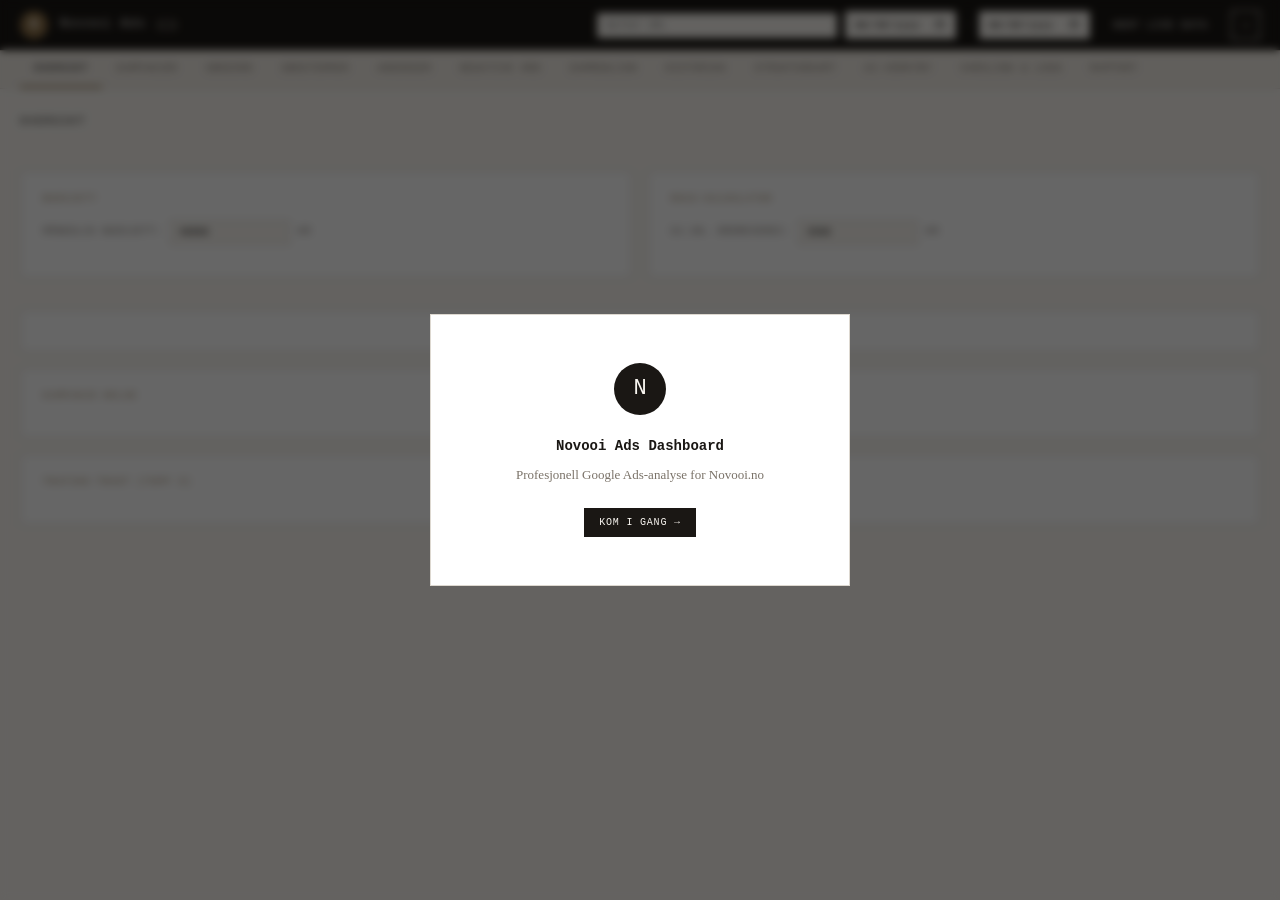
<file: index.html>
<!DOCTYPE html>
<html lang="no">
<head>
  <meta charset="UTF-8">
  <meta http-equiv="refresh" content="0;url=pages/dashboard.html">
  <title>Novooi Ads</title>
</head>
<body>
  <a href="pages/dashboard.html">Gå til dashboard</a>
</body>
</html>
</file>
<file: css/main.css>
/* ═══════════════════════════════════════════════════════════════
   Novooi Ads Dashboard — main.css
   Bugfikser: var(--green)→var(--good), var(--red)→var(--bad),
              var(--orange)→var(--warn), var(--taupe)→var(--ink3),
              var(--warm)→var(--bg), var(--cream)→var(--bg2)
═══════════════════════════════════════════════════════════════ */

/* ═══ CSS-VARIABLER (lys tema) ══════════════════════════════════ */
:root {
  --bg:       #f9f6f1;
  --bg2:      #f2ede6;
  --bg3:      #ece5da;
  --surface:  #ffffff;
  --border:   #ddd8d0;
  --border2:  #c8c0b4;
  --ink:      #1a1714;
  --ink2:     #3d3830;
  --ink3:     #7a7268;
  --accent:   #8b6f47;
  --accent2:  #6b5035;
  --good:     #3d7a50;
  --warn:     #b07830;
  --bad:      #8b3535;
  --mono:     'Courier New', Courier, monospace;
  --serif:    Georgia, 'Times New Roman', serif;
  --radius:   4px;
  --shadow:   0 1px 4px rgba(0,0,0,.08);
}

/* ═══ MØRKT TEMA ════════════════════════════════════════════════ */
[data-theme="dark"] {
  --bg:      #141210;
  --bg2:     #1c1916;
  --bg3:     #252018;
  --surface: #1c1916;
  --border:  #2e2820;
  --border2: #3e3628;
  --ink:     #f0ebe3;
  --ink2:    #c8bfb2;
  --ink3:    #7a7268;
  --accent:  #c8a060;
  --accent2: #e0b878;
  --good:    #5aaa70;
  --warn:    #d8a050;
  --bad:     #c85050;
}

/* ═══ RESET ═════════════════════════════════════════════════════ */
*, *::before, *::after { box-sizing: border-box; }
html { font-size: 14px; }
body {
  margin: 0;
  font-family: var(--serif);
  background: var(--bg);
  color: var(--ink);
  line-height: 1.6;
  -webkit-font-smoothing: antialiased;
}
a { color: var(--accent); text-decoration: none; }
a:hover { text-decoration: underline; }

/* ═══ TOPBAR ════════════════════════════════════════════════════ */
.topbar {
  position: sticky;
  top: 0;
  z-index: 100;
  display: flex;
  align-items: center;
  justify-content: space-between;
  gap: 12px;
  padding: 10px 20px;
  background: var(--ink);
  color: var(--bg);
  border-bottom: 1px solid var(--border2);
  flex-wrap: wrap;
}
.tb-left  { display: flex; align-items: center; gap: 12px; }
.tb-right { display: flex; align-items: center; gap: 8px; flex-wrap: wrap; }
.tb-logo  {
  width: 28px; height: 28px; border-radius: 50%;
  background: var(--accent); color: var(--bg);
  display: flex; align-items: center; justify-content: center;
  font-family: var(--mono); font-size: 13px; font-weight: 700;
}
.tb-brand { font-family: var(--mono); font-size: 12px; letter-spacing: .12em; color: var(--bg); }
.tb-status {
  font-family: var(--mono); font-size: 10px; color: var(--ink3);
  padding: 3px 8px; border: 1px solid var(--border2);
}
.tb-status.ok  { color: var(--good); border-color: var(--good); }
.tb-status.err { color: var(--bad);  border-color: var(--bad); }

/* ═══ NAVIGASJON ════════════════════════════════════════════════ */
.main-nav {
  display: flex;
  gap: 0;
  overflow-x: auto;
  background: var(--bg2);
  border-bottom: 1px solid var(--border);
  padding: 0 20px;
  scrollbar-width: none;
}
.main-nav::-webkit-scrollbar { display: none; }
.nav-btn {
  background: none; border: none; cursor: pointer;
  font-family: var(--mono); font-size: 10px;
  letter-spacing: .08em; text-transform: uppercase;
  color: var(--ink3); padding: 12px 14px;
  border-bottom: 2px solid transparent;
  white-space: nowrap; transition: color .15s, border-color .15s;
}
.nav-btn:hover  { color: var(--ink); }
.nav-btn.active { color: var(--ink); border-bottom-color: var(--accent); }

/* ═══ LAYOUT ════════════════════════════════════════════════════ */
.main-content { max-width: 1280px; margin: 0 auto; padding: 24px 20px 60px; }
.page-section { display: none; }
.page-section.active { display: block; }
.page-header {
  display: flex; align-items: center; justify-content: space-between;
  flex-wrap: wrap; gap: 12px; margin-bottom: 24px;
}
.page-title {
  font-family: var(--mono); font-size: 11px; letter-spacing: .15em;
  text-transform: uppercase; color: var(--ink); font-weight: 400; margin: 0;
}
.page-actions { display: flex; align-items: center; gap: 8px; flex-wrap: wrap; }
.two-col { display: grid; grid-template-columns: 1fr 1fr; gap: 16px; margin-bottom: 16px; }
@media (max-width: 760px) { .two-col { grid-template-columns: 1fr; } }

/* ═══ BLOKKER ═══════════════════════════════════════════════════ */
.block {
  background: var(--surface);
  border: 1px solid var(--border);
  padding: 20px 22px;
  margin-bottom: 16px;
}
.block-title {
  font-family: var(--mono); font-size: 9px; letter-spacing: .15em;
  text-transform: uppercase; color: var(--accent); margin-bottom: 14px;
}

/* ═══ KNAPPER ═══════════════════════════════════════════════════ */
.btn {
  display: inline-flex; align-items: center; gap: 6px;
  font-family: var(--mono); font-size: 10px; letter-spacing: .08em;
  text-transform: uppercase; padding: 8px 14px;
  border: 1px solid var(--border); cursor: pointer;
  transition: background .15s, color .15s, border-color .15s;
  white-space: nowrap; background: var(--bg2); color: var(--ink);
}
.btn:disabled { opacity: .5; cursor: not-allowed; }
.btn:hover:not(:disabled) { background: var(--bg3); border-color: var(--border2); }
.btn-primary { background: var(--ink); color: var(--bg); border-color: var(--ink); }
.btn-primary:hover:not(:disabled) { background: var(--ink2); border-color: var(--ink2); }
.btn-secondary { background: var(--accent); color: var(--bg); border-color: var(--accent); }
.btn-secondary:hover:not(:disabled) { background: var(--accent2); border-color: var(--accent2); }
.btn-ghost { background: transparent; border-color: var(--border); color: var(--ink3); }
.btn-ghost:hover:not(:disabled) { background: var(--bg2); color: var(--ink); }
.btn-icon { padding: 8px 10px; }
.btn-sm { padding: 5px 10px; font-size: 9px; }

/* ═══ INPUTS ════════════════════════════════════════════════════ */
.input {
  font-family: var(--mono); font-size: 11px;
  background: var(--bg); border: 1px solid var(--border);
  color: var(--ink); padding: 8px 10px;
  transition: border-color .15s;
}
.input:focus { outline: none; border-color: var(--accent); }
.input-sm { padding: 6px 8px; font-size: 10px; }
select.input { cursor: pointer; }

/* ═══ STATUS-INDIKATORER ════════════════════════════════════════ */
.status {
  font-family: var(--mono); font-size: 10px; letter-spacing: .06em;
  color: var(--ink3); margin-top: 8px; display: none;
}
.status.on     { display: block; }
.status.on.ok  { color: var(--good); }
.status.on.err { color: var(--bad); }

/* ═══ BADGES ════════════════════════════════════════════════════ */
.badge {
  display: inline-block; font-family: var(--mono); font-size: 8px;
  letter-spacing: .08em; text-transform: uppercase;
  padding: 2px 6px; border: 1px solid;
}
.b-green  { color: var(--good); border-color: var(--good); background: color-mix(in srgb, var(--good) 8%, transparent); }
.b-orange { color: var(--warn); border-color: var(--warn); background: color-mix(in srgb, var(--warn) 8%, transparent); }
.b-red    { color: var(--bad);  border-color: var(--bad);  background: color-mix(in srgb, var(--bad)  8%, transparent); }
.b-gray   { color: var(--ink3); border-color: var(--border); }

/* ═══ TABELLER ══════════════════════════════════════════════════ */
.table-wrap { overflow-x: auto; -webkit-overflow-scrolling: touch; }
table { width: 100%; border-collapse: collapse; font-size: 13px; }
thead tr { background: var(--ink); }
thead th {
  padding: 8px 12px; text-align: left;
  font-family: var(--mono); font-size: 8px;
  letter-spacing: .1em; text-transform: uppercase;
  font-weight: 400; color: var(--bg); white-space: nowrap;
  cursor: pointer; user-select: none;
}
thead th:hover { background: var(--ink2); }
thead th.sort-asc::after  { content: ' ▲'; }
thead th.sort-desc::after { content: ' ▼'; }
tbody tr { border-bottom: 1px solid var(--border); transition: background .1s; }
tbody tr:hover { background: var(--bg2); }
tbody td { padding: 9px 12px; font-size: 13px; }
.mono { font-family: var(--mono); font-size: 12px; }
.table-search { min-width: 180px; }

/* Sone-farger (CTR, konv.rate) */
.zone-green  { color: var(--good); }
.zone-orange { color: var(--warn); }
.zone-red    { color: var(--bad); }

/* ═══ STATISTIKK-KORT ═══════════════════════════════════════════ */
.stats-grid { display: grid; grid-template-columns: repeat(auto-fit, minmax(180px, 1fr)); gap: 12px; margin-bottom: 16px; }
.stat-card {
  background: var(--surface); border: 1px solid var(--border);
  padding: 18px 20px; display: flex; flex-direction: column; gap: 4px;
}
.stat-value { font-family: var(--mono); font-size: 22px; font-weight: 700; color: var(--ink); }
.stat-label { font-family: var(--mono); font-size: 9px; letter-spacing: .1em; text-transform: uppercase; color: var(--ink3); }
.stat-bench { font-family: var(--mono); font-size: 10px; margin-top: 4px; }
.bench-good { color: var(--good); }
.bench-bad  { color: var(--bad); }
.bench-ok   { color: var(--ink3); }

/* ═══ BUDSJETT-SPOR ═════════════════════════════════════════════ */
.budget-track { height: 6px; background: var(--bg3); border: 1px solid var(--border); }
.budget-fill  { height: 100%; transition: width .4s; }

/* ═══ ROAS-GRID ══════════════════════════════════════════════════ */
.roas-grid { display: grid; grid-template-columns: repeat(3, 1fr); gap: 12px; }
.roas-card { text-align: center; padding: 12px; background: var(--bg2); border: 1px solid var(--border); }
.roas-val  { font-family: var(--mono); font-size: 18px; font-weight: 700; }
.roas-sub  { font-family: var(--mono); font-size: 9px; letter-spacing: .08em; text-transform: uppercase; color: var(--ink3); margin-top: 4px; }

/* ═══ SJEKKLISTE ════════════════════════════════════════════════ */
.check-item  { display: flex; align-items: flex-start; gap: 10px; padding: 8px 0; border-bottom: 1px solid var(--border); }
.check-dot   { width: 8px; height: 8px; border-radius: 50%; flex-shrink: 0; margin-top: 5px; }
.check-text  { font-size: 13px; line-height: 1.5; }

/* ═══ HELSESKÅR ══════════════════════════════════════════════════ */
.health-grid  { display: grid; grid-template-columns: repeat(auto-fit, minmax(140px, 1fr)); gap: 10px; }
.health-card  { background: var(--bg2); border: 1px solid var(--border); padding: 14px; text-align: center; }
.health-name  { font-family: var(--mono); font-size: 10px; color: var(--ink3); margin-bottom: 8px; line-height: 1.3; }
.health-score { font-family: var(--mono); font-size: 28px; font-weight: 700; }
.health-label { font-family: var(--mono); font-size: 9px; color: var(--ink3); }
.score-green  { color: var(--good); }
.score-orange { color: var(--warn); }
.score-red    { color: var(--bad); }

/* ═══ TRAKT ══════════════════════════════════════════════════════ */
.funnel-campaign { font-family: var(--mono); font-size: 10px; color: var(--accent); margin-bottom: 8px; }
.funnel-row      { display: flex; align-items: center; gap: 8px; margin-bottom: 6px; }
.funnel-label    { font-family: var(--mono); font-size: 9px; width: 60px; flex-shrink: 0; color: var(--ink3); }
.funnel-bar-wrap { flex: 1; background: var(--bg3); height: 10px; border: 1px solid var(--border); }
.funnel-bar      { height: 100%; background: var(--accent); transition: width .4s; }
.funnel-val      { font-family: var(--mono); font-size: 10px; width: 50px; text-align: right; }

/* ═══ SØKEORD-GRUPPER ════════════════════════════════════════════ */
.kw-group { border: 1px solid var(--border); margin-bottom: 8px; }
.kw-group-header {
  display: flex; align-items: center; justify-content: space-between;
  padding: 12px 16px; cursor: pointer; background: var(--bg2);
  user-select: none;
}
.kw-group-header:hover { background: var(--bg3); }
.kw-group-name  { font-family: var(--mono); font-size: 11px; font-weight: 600; }
.kw-group-meta  { font-family: var(--mono); font-size: 10px; color: var(--ink3); }
.kw-group-table { overflow: hidden; max-height: 0; overflow-x: auto; transition: max-height .25s; }
.kw-group-table.open { max-height: 2000px; }

/* ═══ STRUKTURKART ═══════════════════════════════════════════════ */
.camp-node   { border: 1px solid var(--border); margin-bottom: 8px; }
.camp-header {
  display: flex; align-items: center; justify-content: space-between;
  padding: 12px 16px; cursor: pointer; background: var(--bg2);
  user-select: none;
}
.camp-header:hover { background: var(--bg3); }
.camp-name   { font-family: var(--mono); font-size: 11px; font-weight: 600; }
.camp-meta   { font-family: var(--mono); font-size: 10px; color: var(--ink3); }
.camp-toggle { font-family: var(--mono); font-size: 12px; color: var(--ink3); margin-left: 8px; }
.ag-list     { overflow: hidden; max-height: 0; transition: max-height .25s; }
.ag-list.open { max-height: 9999px; }
.ag-node     { border-top: 1px solid var(--border); }
.ag-header   {
  display: flex; align-items: center; justify-content: space-between;
  padding: 8px 16px 8px 32px; cursor: pointer; background: var(--surface);
}
.ag-header:hover { background: var(--bg2); }
.ag-name     { font-family: var(--mono); font-size: 10px; }
.ag-meta     { font-family: var(--mono); font-size: 9px; color: var(--ink3); }
.kw-list     { overflow: hidden; max-height: 0; transition: max-height .2s; padding: 0 16px 0 48px; }
.kw-list.open { max-height: 2000px; padding-bottom: 8px; }
.kw-row      { display: flex; align-items: center; gap: 8px; padding: 4px 0; font-size: 12px; }
.kw-text     { font-weight: 500; flex: 1; }
.kw-badge    { font-family: var(--mono); font-size: 9px; color: var(--ink3); border: 1px solid var(--border); padding: 1px 5px; }

/* ═══ ACCORDION ══════════════════════════════════════════════════ */
.ai-accordion    { border: 1px solid var(--border); margin-bottom: 6px; }
.ai-acc-header   { display: flex; align-items: center; gap: 10px; padding: 12px 14px; cursor: pointer; user-select: none; }
.ai-acc-header:hover { background: var(--bg2); }
.ai-acc-type     { width: 4px; height: 20px; flex-shrink: 0; }
.ai-acc-title    { flex: 1; font-size: 13px; font-weight: 500; }
.ai-acc-arrow    { font-family: var(--mono); font-size: 10px; color: var(--ink3); }
.ai-acc-body     { overflow: hidden; max-height: 0; padding: 0 14px; transition: max-height .2s, padding .2s; }
.ai-acc-body.open { max-height: 1000px; padding: 12px 14px 16px; border-top: 1px solid var(--border); }
.ai-acc-desc     { font-size: 14px; line-height: 1.6; margin-bottom: 12px; }
.ai-acc-action   { border-left: 3px solid var(--border); padding-left: 12px; margin-bottom: 10px; }
.ai-acc-action-label { font-family: var(--mono); font-size: 9px; letter-spacing: .08em; text-transform: uppercase; color: var(--ink3); margin-bottom: 4px; }
.ai-acc-action-text  { font-size: 13px; line-height: 1.5; }
.ai-acc-tags     { display: flex; flex-wrap: wrap; gap: 6px; margin-top: 10px; }
.ai-acc-tag      {
  font-family: var(--mono); font-size: 10px;
  padding: 3px 8px; background: var(--bg2); border: 1px solid var(--border);
  cursor: pointer; transition: background .1s;
}
.ai-acc-tag:hover { background: var(--accent); color: var(--bg); border-color: var(--accent); }

/* ═══ ANALYSE-SEKSJONER ═════════════════════════════════════════ */
.analysis-section { margin-bottom: 20px; }
.analysis-label   { display: inline-block; font-family: var(--mono); font-size: 9px; letter-spacing: .1em; text-transform: uppercase; padding: 2px 8px; margin-bottom: 10px; }
.analysis-label.improve  { background: color-mix(in srgb, var(--warn) 12%, transparent); color: var(--warn); }
.analysis-label.strategic { background: color-mix(in srgb, var(--good) 12%, transparent); color: var(--good); }
.analysis-item   { padding: 10px 0; border-bottom: 1px solid var(--border); }
.analysis-item-title { font-weight: 600; margin-bottom: 4px; }
.analysis-item-body  { font-size: 13px; line-height: 1.6; color: var(--ink2); }

/* ═══ KAMPANJESTRUKTUR ══════════════════════════════════════════ */
.cs-wrap { display: flex; flex-direction: column; gap: 16px; }
.cs-summary { display: flex; gap: 20px; flex-wrap: wrap; margin-bottom: 8px; }
.cs-summary-item { text-align: center; }
.cs-summary-val  { font-family: var(--mono); font-size: 24px; font-weight: 700; }
.cs-summary-label { font-family: var(--mono); font-size: 9px; text-transform: uppercase; letter-spacing: .08em; color: var(--ink3); }
.cs-budget-note  { font-family: var(--mono); font-size: 11px; color: var(--ink3); padding: 10px 14px; background: var(--bg2); border: 1px solid var(--border); }
.cs-campaign     { border: 1px solid var(--border); }
.cs-camp-header  { display: flex; align-items: flex-start; justify-content: space-between; padding: 16px; background: var(--bg2); }
.cs-camp-left    { flex: 1; }
.cs-camp-type    { font-family: var(--mono); font-size: 9px; letter-spacing: .1em; text-transform: uppercase; padding: 2px 8px; border: 1px solid; margin-bottom: 8px; display: inline-block; }
.cs-camp-type-search  { color: var(--accent); border-color: var(--accent); }
.cs-camp-type-pmax    { color: var(--good);   border-color: var(--good); }
.cs-camp-type-display { color: var(--warn);   border-color: var(--warn); }
.cs-camp-name    { font-size: 15px; font-weight: 600; }
.cs-camp-desc    { font-size: 12px; color: var(--ink3); margin-top: 4px; }
.cs-camp-budget  { text-align: right; }
.cs-camp-budget-val   { font-family: var(--mono); font-size: 16px; font-weight: 700; }
.cs-camp-budget-label { font-family: var(--mono); font-size: 9px; text-transform: uppercase; color: var(--ink3); }
.cs-camp-body    { padding: 16px; }
.cs-adgroups     { display: grid; grid-template-columns: repeat(auto-fit, minmax(220px, 1fr)); gap: 12px; }
.cs-ag           { background: var(--bg2); border: 1px solid var(--border); padding: 12px; }
.cs-ag-name      { font-weight: 600; font-size: 13px; margin-bottom: 4px; }
.cs-ag-desc      { font-size: 12px; color: var(--ink3); margin-bottom: 8px; }
.cs-kw-label     { font-family: var(--mono); font-size: 8px; letter-spacing: .1em; text-transform: uppercase; color: var(--ink3); margin: 8px 0 4px; }
.cs-kw-list      { display: flex; flex-wrap: wrap; gap: 4px; }
.cs-kw           { font-family: var(--mono); font-size: 10px; padding: 2px 6px; border: 1px solid var(--border); }
.cs-kw.exact     { border-color: var(--accent); color: var(--accent); }
.cs-kw.phrase    { border-color: var(--warn);   color: var(--warn); }
.cs-kw.broad     { border-color: var(--ink3);   color: var(--ink3); }
.cs-products     { display: flex; flex-wrap: wrap; gap: 4px; }
.cs-product      { font-family: var(--mono); font-size: 10px; padding: 2px 6px; background: var(--bg3); border: 1px solid var(--border); }
.cs-ad-preview   { background: var(--surface); border: 1px solid var(--border); padding: 10px; margin-top: 8px; }
.cs-ad-url       { font-family: var(--mono); font-size: 9px; color: var(--good); margin-bottom: 2px; }
.cs-ad-headline  { font-size: 13px; font-weight: 600; color: var(--accent); }
.cs-ad-desc      { font-size: 11px; color: var(--ink3); margin-top: 4px; line-height: 1.4; }

/* ═══ CHAT ═══════════════════════════════════════════════════════ */
.chat-container  { max-height: 400px; overflow-y: auto; display: flex; flex-direction: column; gap: 12px; padding: 4px 0; }
.chat-msg        { display: flex; }
.chat-user       { justify-content: flex-end; }
.chat-assistant  { justify-content: flex-start; }
.chat-bubble     {
  max-width: 80%; font-size: 13px; line-height: 1.6; padding: 10px 14px;
  border: 1px solid var(--border);
}
.chat-user .chat-bubble      { background: var(--ink); color: var(--bg); }
.chat-assistant .chat-bubble { background: var(--bg2); }

/* ═══ HISTORIKK-GRAFER ══════════════════════════════════════════ */
.hist-charts-grid  { display: grid; grid-template-columns: repeat(auto-fit, minmax(280px, 1fr)); gap: 16px; }
.hist-chart-wrap   { background: var(--surface); border: 1px solid var(--border); padding: 16px; }
.hist-chart-title  { font-family: var(--mono); font-size: 9px; letter-spacing: .1em; text-transform: uppercase; color: var(--ink3); margin-bottom: 8px; }

/* ═══ LOGG ═══════════════════════════════════════════════════════ */
.log-container { max-height: 320px; overflow-y: auto; border: 1px solid var(--border); }
.log-entry     { display: flex; gap: 12px; align-items: baseline; padding: 8px 12px; border-bottom: 1px solid var(--border); font-size: 12px; }
.log-entry:last-child { border-bottom: none; }
.log-time      { font-family: var(--mono); font-size: 10px; color: var(--ink3); white-space: nowrap; }
.log-empty     { padding: 16px 12px; font-family: var(--mono); font-size: 11px; color: var(--ink3); }

/* ═══ SPARKLINES ════════════════════════════════════════════════ */
.sparkline { display: block; }

/* ═══ DIFF-BLOKK ════════════════════════════════════════════════ */
.diff-item       { padding: 8px 0; border-bottom: 1px solid var(--border); }
.diff-header     { display: flex; align-items: center; gap: 10px; font-size: 13px; }
.diff-body       { font-family: var(--mono); font-size: 11px; color: var(--ink3); margin-top: 3px; }
.diff-new        { font-family: var(--mono); font-size: 10px; color: var(--good);   background: color-mix(in srgb, var(--good)   8%, transparent); padding: 2px 6px; }
.diff-changed    { font-family: var(--mono); font-size: 10px; color: var(--warn);   background: color-mix(in srgb, var(--warn)   8%, transparent); padding: 2px 6px; }
.diff-removed    { font-family: var(--mono); font-size: 10px; color: var(--bad);    background: color-mix(in srgb, var(--bad)    8%, transparent); padding: 2px 6px; }

/* ═══ TONE-VELGER ═══════════════════════════════════════════════ */
.tone-grid   { display: flex; gap: 8px; flex-wrap: wrap; }
.tone-card   { border: 1px solid var(--border); padding: 10px 14px; cursor: pointer; text-align: left; background: var(--bg2); transition: border-color .15s; min-width: 100px; }
.tone-card:hover  { border-color: var(--accent); }
.tone-card.active { border-color: var(--ink); background: var(--ink); color: var(--bg); }
.tone-name   { font-family: var(--mono); font-size: 10px; font-weight: 600; text-transform: uppercase; letter-spacing: .08em; }
.tone-desc   { font-family: var(--mono); font-size: 9px; color: inherit; opacity: .7; margin-top: 3px; }

/* ═══ ONBOARDING ════════════════════════════════════════════════ */
#onboarding {
  position: fixed; inset: 0; z-index: 1000;
  background: rgba(0,0,0,.6); backdrop-filter: blur(4px);
  display: flex; align-items: center; justify-content: center;
}
.ob-panel    { background: var(--surface); border: 1px solid var(--border); padding: 48px 44px; max-width: 420px; width: 100%; text-align: center; }
.ob-logo     { width: 52px; height: 52px; border-radius: 50%; background: var(--ink); color: var(--bg); font-family: var(--mono); font-size: 22px; display: flex; align-items: center; justify-content: center; margin: 0 auto 20px; }
.ob-title    { font-family: var(--mono); font-size: 14px; font-weight: 600; margin: 0 0 8px; }
.ob-sub      { font-size: 13px; color: var(--ink3); margin: 0 0 24px; line-height: 1.5; }

/* ═══ TOAST ══════════════════════════════════════════════════════ */
#toast {
  position: fixed; bottom: 24px; right: 24px; z-index: 9999;
  font-family: var(--mono); font-size: 11px; letter-spacing: .06em;
  padding: 10px 16px; background: var(--ink); color: var(--bg);
  border: 1px solid var(--border); opacity: 0; pointer-events: none;
  transition: opacity .2s; max-width: 300px;
}
#toast.on     { opacity: 1; pointer-events: auto; }
#toast.on.ok  { border-color: var(--good); color: var(--good); }
#toast.on.err { border-color: var(--bad);  color: var(--bad); }

/* ═══ SPINNER ════════════════════════════════════════════════════ */
.spinner {
  display: inline-block; width: 10px; height: 10px;
  border: 1.5px solid currentColor; border-top-color: transparent;
  border-radius: 50%; animation: spin .6s linear infinite;
}
@keyframes spin { to { transform: rotate(360deg); } }

/* ═══ FEIL-TEKST ════════════════════════════════════════════════ */
.error-text { font-family: var(--mono); font-size: 11px; color: var(--bad); margin-top: 6px; min-height: 16px; }
.shake { animation: shake .3s; }
@keyframes shake {
  0%,100% { transform: translateX(0); }
  25%      { transform: translateX(-6px); }
  75%      { transform: translateX(6px); }
}

/* ═══ HJELPEKLASSER ═════════════════════════════════════════════ */
.text-muted  { color: var(--ink3); }
.label       { font-family: var(--mono); font-size: 10px; letter-spacing: .06em; text-transform: uppercase; color: var(--ink3); }
.count-badge { font-family: var(--mono); font-size: 10px; color: var(--ink3); border: 1px solid var(--border); padding: 3px 8px; }
.check-label { font-size: 13px; cursor: pointer; display: inline-flex; align-items: center; gap: 6px; margin-bottom: 4px; }
.check-label input { cursor: pointer; }
.ai-markdown { font-size: 14px; line-height: 1.7; }

/* ═══ SCROLLBAR ══════════════════════════════════════════════════ */
::-webkit-scrollbar       { width: 6px; height: 6px; }
::-webkit-scrollbar-track { background: var(--bg2); }
::-webkit-scrollbar-thumb { background: var(--border2); }
::-webkit-scrollbar-thumb:hover { background: var(--ink3); }
</file>
